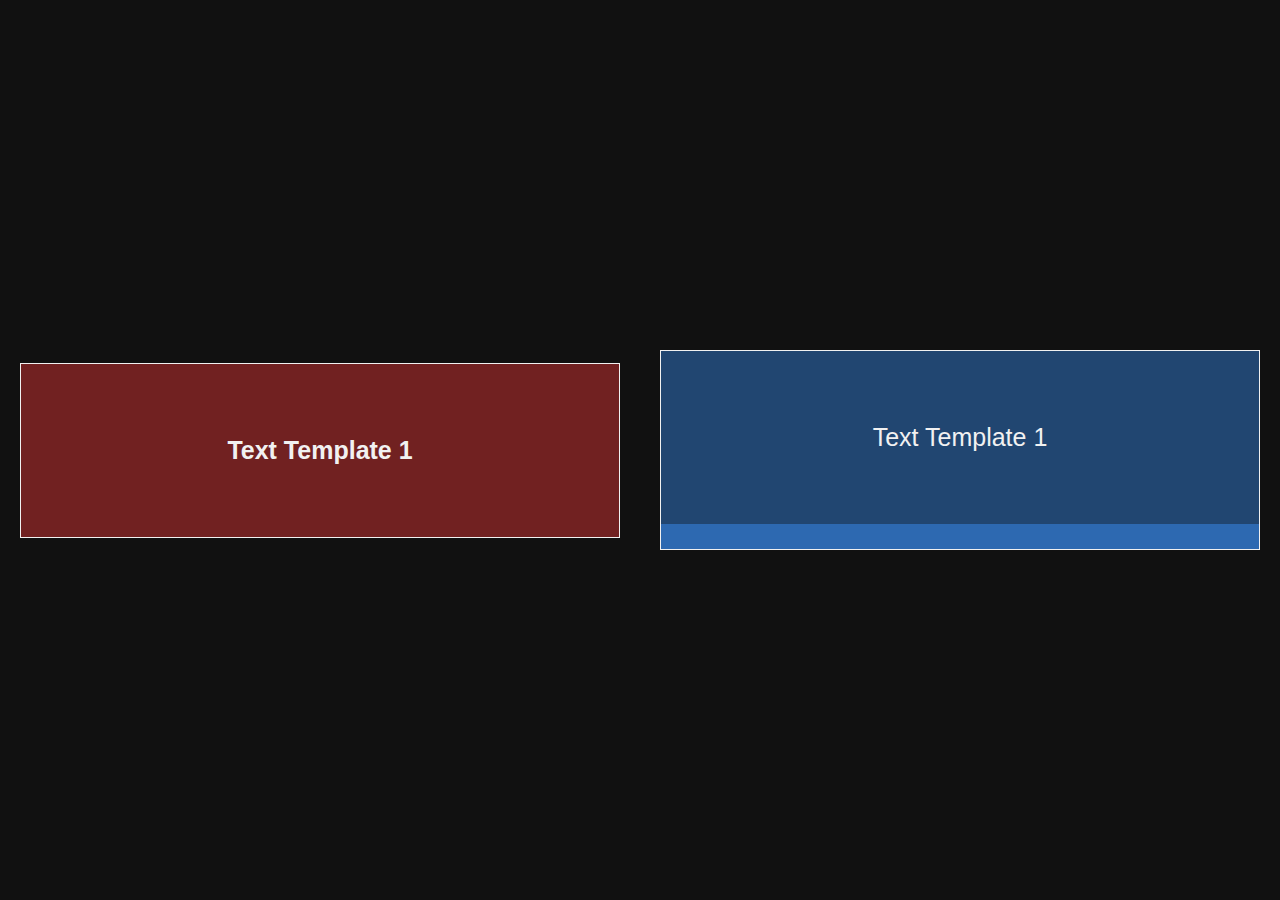
<file: slider-full-css/index.html>
<!doctype html>
<html lang="en">
<head>
    <meta charset="UTF-8">
    <meta name="viewport" content="width=device-width, initial-scale=1">
    <link rel="stylesheet" href="style.css">
    <title>Slider Full CSS</title>
</head>
<body>
<!-- Horizontal Slider -->
<div class="slider-container slider-1">
    <div class="slider">
        <p>Text Template 1</p>
        <p>Text Template 2</p>
        <p>Text Template 3</p>
        <p>Text Template 4</p>
        <p>Text Template 1</p>
    </div>
</div>

<!-- Vertical Slider -->
<div class="slider-container slider-2">
    <div class="slider">
        <p>Text Template 1</p>
        <p>Text Template 2</p>
        <p>Text Template 3</p>
        <p>Text Template 4</p>
        <p>Text Template 1</p>
    </div>
</div>
</body>
</html>
</file>
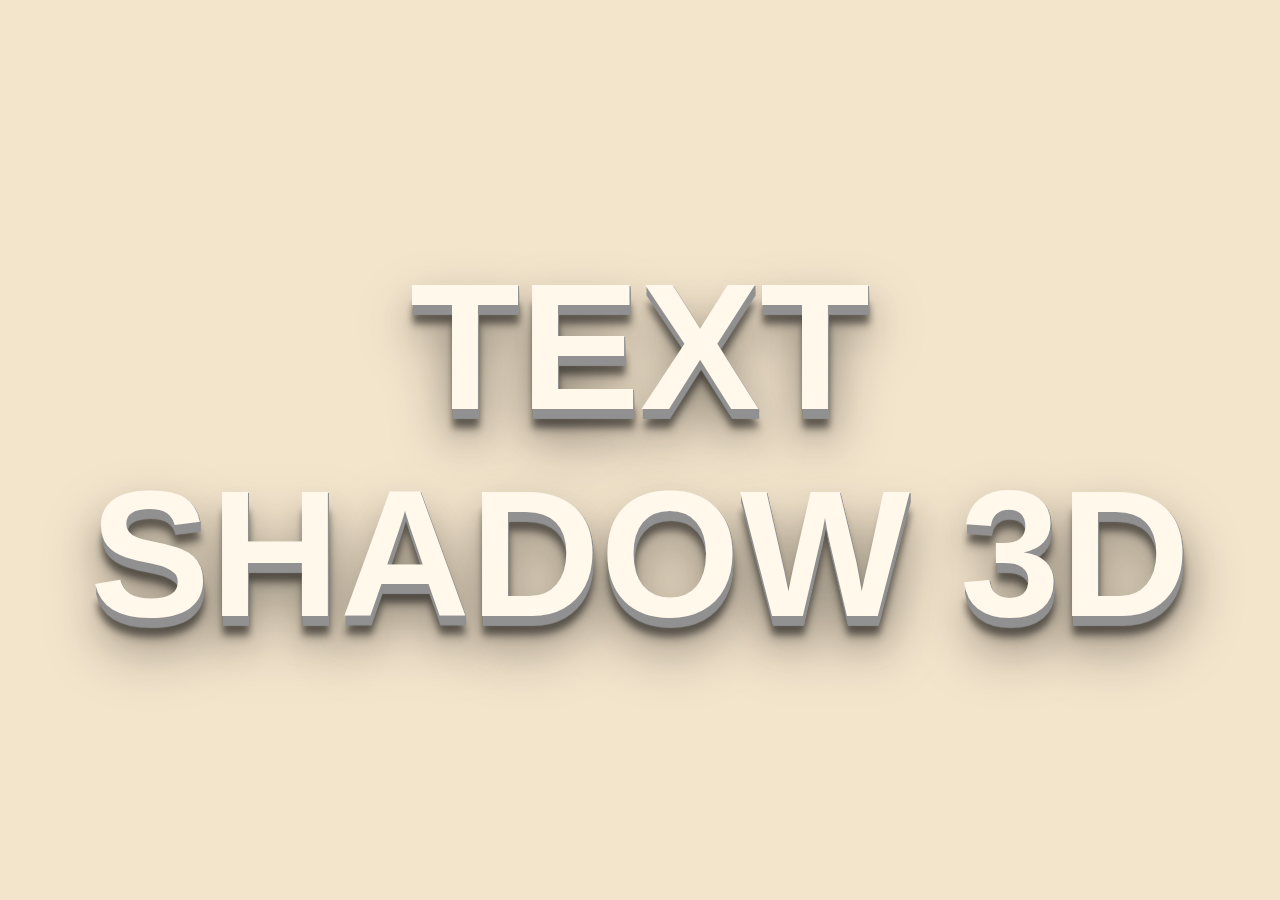
<file: text-shadow-3d/index.html>
<!doctype html>
<html lang="en">
<head>
    <meta charset="UTF-8">
    <meta name="viewport" content="width=device-width, initial-scale=1">
    <link rel="stylesheet" href="style.css">
    <title>Text Shadow 3D</title>
</head>
<body>
<p class="text-3d">Text Shadow 3D</p>
</body>
</html>
</file>
<file: slider-full-css/style.css>
*, ::before, ::after {
    box-sizing: border-box;
    margin: 0;
    padding: 0;
}
body {
    background: #111;
    height: 100vh;
    display: flex;
    justify-content: center;
    align-items: center;
    font-family: Arial, Helvetica, sans-serif;
}
/* Horizontal Slider */
.slider-1 {
    max-width: 600px;
    margin: 100px auto;
    overflow: hidden;
    border: 1px solid #f1f1f1;
}
.slider-1 .slider {
    display: flex;
    animation: slider-1 15s ease-in-out infinite;
    /*flex-direction: row-reverse;*/
}
.slider-1 p {
    background: #712121;
    flex-shrink: 0;
    padding: 72px 0;
    width: 100%;
    text-align: center;
    color: #f1f1f1;
    font-size: 25px;
    font-weight: 900;
}
.slider-1 p:nth-child(2) {
    background: #b12d2d;
}
.slider-1 p:nth-child(3) {
    background: #f80b0b;
}
.slider-1 p:nth-child(4) {
    background: #aa7272;
}

/* Animation */
@keyframes slider-1 {
    0%,
    20% {
        transform: translateX(0);
    }
    25%,
    45%{
        transform: translateX(-100%);
    }
    50%,
    70% {
        transform: translateX(-200%);
    }
    75%,
    95% {
        transform: translateX(-300%);
    }
    100% {
        transform: translateX(-400%);
    }
}

/* Vertical Slider */
.slider-2 {
    max-width: 600px;
    width: 100%;
    height: 200px;
    margin: 100px auto;
    overflow: hidden;
    border: 1px solid #f1f1f1;
}
.slider-2 .slider {
    height: 100%;
    animation: slider-2 15s ease-in-out infinite;
    display: flex;
    flex-direction: column;
}
.slider-2 p {
    background: #214671;
    flex-shrink: 0;
    padding: 72px 0;
    width: 100%;
    text-align: center;
    color: #f1f1f1;
    font-size: 25px;
}
.slider-2 p:nth-child(2) {
    background: #2d69b1;
}
.slider-2 p:nth-child(3) {
    background: #0b7cf8;
}
.slider-2 p:nth-child(4) {
    background: #5d97d6;
}

/* Animation */
@keyframes slider-2 {
    0%,
    20% {
        transform: translateY(0);
    }
    25%,
    45%{
        transform: translateY(-100%);
    }
    50%,
    70% {
        transform: translateY(-200%);
    }
    75%,
    95% {
        transform: translateY(-300%);
    }
    100% {
        transform: translateY(-400%);
    }
}
</file>
<file: text-shadow-3d/style.css>
*, ::before, ::after {
    box-sizing: border-box;
    margin: 0;
    padding: 0;
}

body {
    background: #f3e4cc;
    height: 100vh;
    display: flex;
    justify-content: center;
    align-items: center;
    font-family: Arial, Helvetica, sans-serif;
}

.text-3d {
    text-transform: uppercase;
    text-align: center;
    font-size: clamp(50px, 15vw, 180px);
    font-weight: 800;
    color: #fff8eb;
    text-shadow:
        1px 1px #919191,
        1px 2px #919191,
        1px 3px #919191,
        1px 4px #919191,
        1px 5px #919191,
        1px 6px #919191,
        1px 7px #919191,
        1px 8px #919191,
        1px 9px #919191,
        1px 10px 1px #919191,
        1px 18px 6px rgba(0,0,0,0.4),
        1px 22px 10px rgba(0,0,0,0.2),
        1px 25px 35px rgba(0,0,0,0.2),
        1px 30px 60px rgba(0,0,0,0.4);
}
</file>
